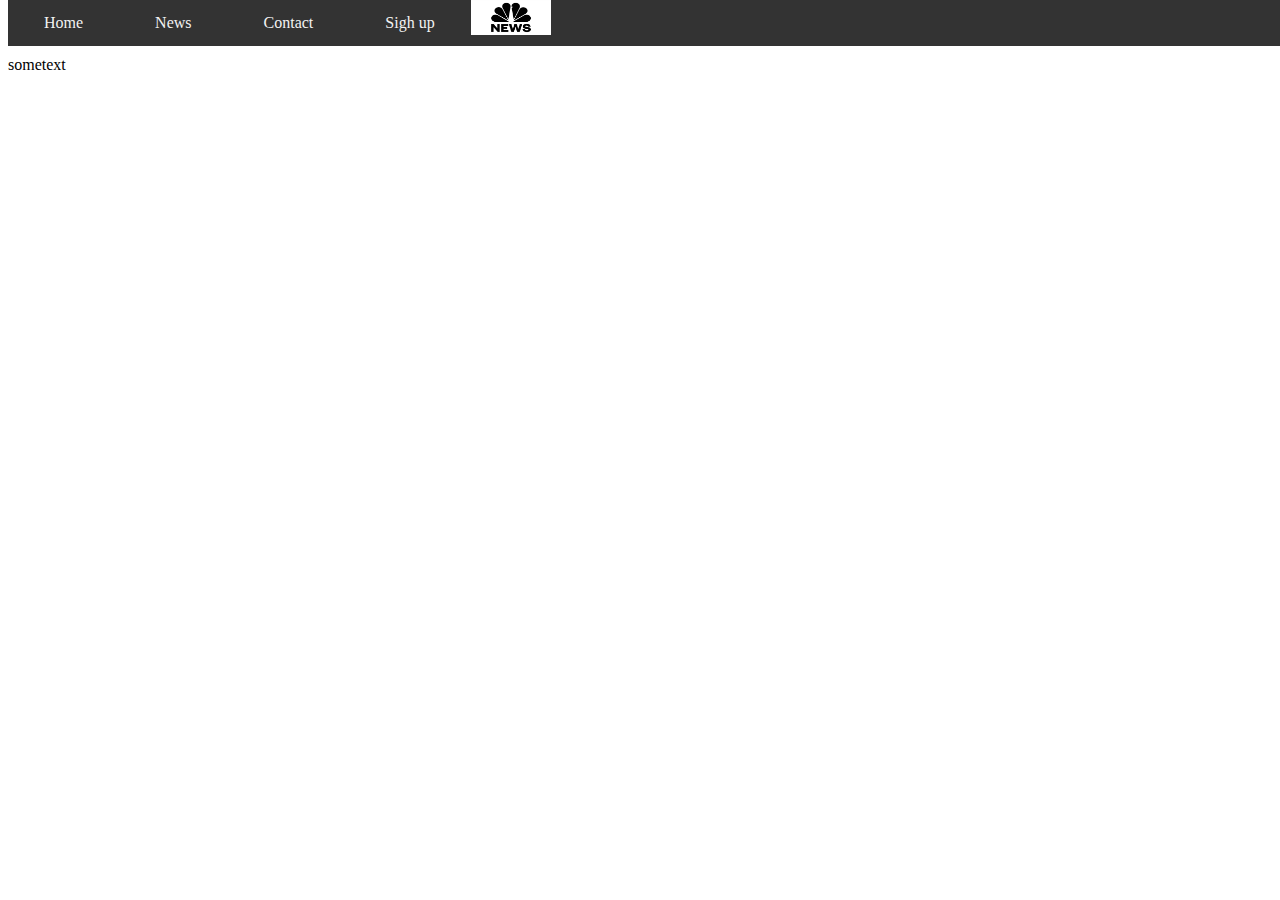
<file: Web-Project-master/index.html>
<!DOCTYPE html>
<html>
<head>
	<link rel="stylesheet" href="style1.css">
	<link rel="stylesheet" href = "sidenav.css">		</style>>
	<script src="sidenav.js" defer></script>
	 </style>>
	<title>news</title>
</head>
<body>
	<div class="navbar">
		<img class = "icon" src ="nbcicon.png">		
		<a href="#home">Home</a>
  		<a href="#news"  onclick="openNav()">News</a>
  		<a href="#contact">Contact</a>
  		<a class = "sign" href="signup.html">Sigh up</a>
	</div>
	<div id="mySidenav" class="sidenav">
	  <a href="javascript:void(0)" class="closebtn" onclick="closeNav()">&times;</a>
	  <a href="#">Sport</a>
	  <a href="#">Politics</a>
	  <a href="#">Economy</a>
	</div>
	

<div class="main">
sometext
	
</body>
</html>
</file>
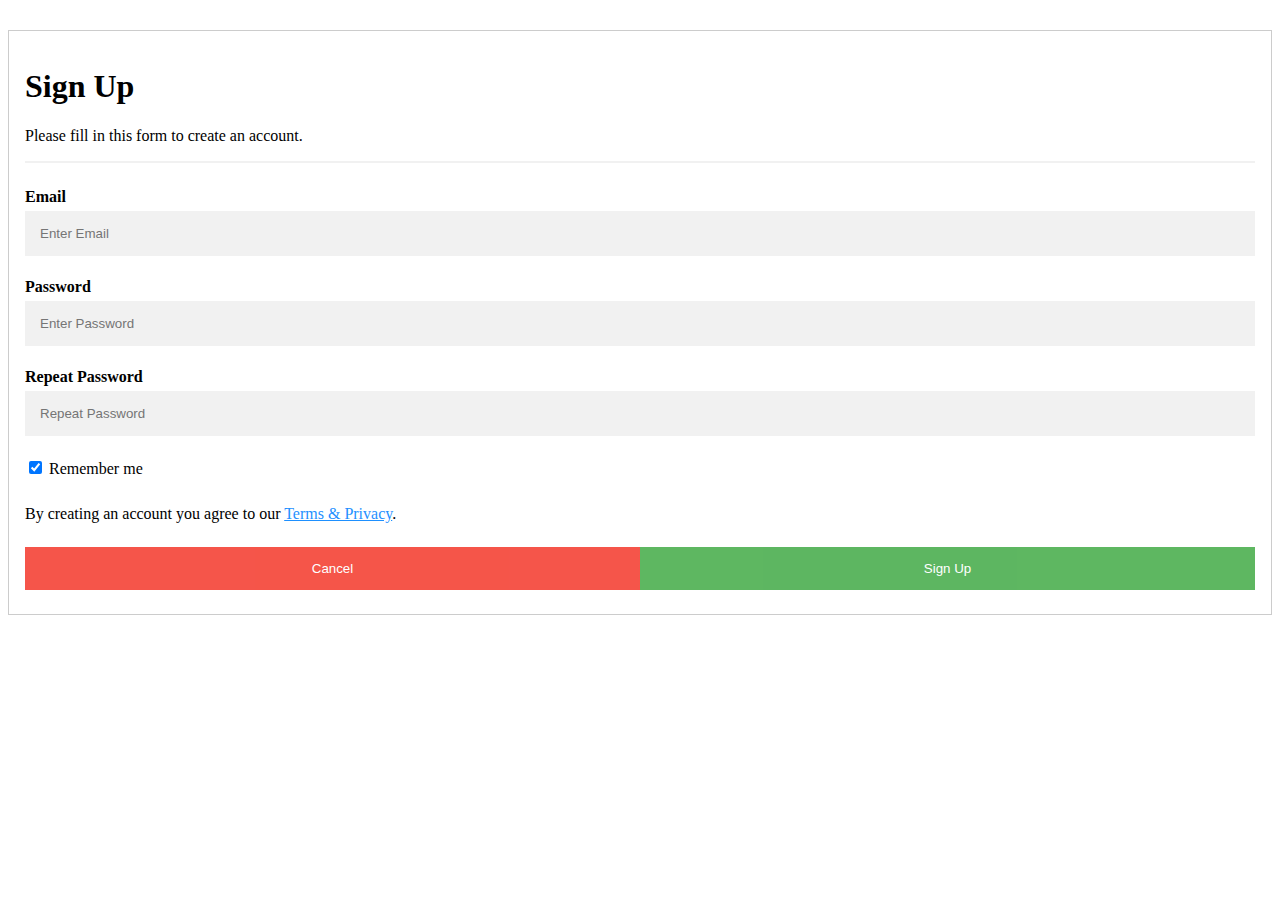
<file: Web-Project-master/signup.html>
<!DOCTYPE html>
<html>
<head>
  <link rel="stylesheet" href="style1.css"> </style>
  <title>authorization</title>
</head>
<body>
<div class = "main">

<form action="action_page.php" style="border:1px solid #ccc">
  <div class="container">
    <h1>Sign Up</h1>
    <p>Please fill in this form to create an account.</p>
    <hr>

    <label for="email"><b>Email</b></label>
    <input type="text" placeholder="Enter Email" name="email" required>

    <label for="psw"><b>Password</b></label>
    <input type="password" placeholder="Enter Password" name="psw" required>

    <label for="psw-repeat"><b>Repeat Password</b></label>
    <input type="password" placeholder="Repeat Password" name="psw-repeat" required>

    <label>
      <input type="checkbox" checked="checked" name="remember" style="margin-bottom:15px"> Remember me
    </label>

    <p>By creating an account you agree to our <a href="#" style="color:dodgerblue">Terms & Privacy</a>.</p>

    <div class="clearfix">
      <button type="button" class="cancelbtn">Cancel</button>
      <button type="submit" class="signupbtn">Sign Up</button>
    </div>
  </div>
</form></div>
</body>
</html>
</file>
<file: Web-Project-master/style1.css>
.icon{
    width: 80px;
    height: 35px;
}

.navbar {
    overflow: hidden;
    background-color: #333;
    position: fixed; /* Set the navbar to fixed position */
    top: 0; /* Position the navbar at the top of the page */
    width: 100%; /* Full width */
}

/* Links inside the navbar */
.navbar a {
    margin-right: 20px;
    margin-left: 20px; 
    float: left;
    display: block;
    color: #f2f2f2;
    text-align: center;
    padding: 14px 16px;
    text-decoration: none;
}
.navbar .sign{
    float: left;
}

/* Change background on mouse-over */
.navbar a:hover {
    background: #ddd;
    color: black;
}

/* Main content */
.main {
    margin-top: 30px; /* Add a top margin to avoid content overlay */
}
* {box-sizing: border-box}

/* Full-width input fields */
  input[type=text], input[type=password] {
  width: 100%;
  padding: 15px;
  margin: 5px 0 22px 0;
  display: inline-block;
  border: none;
  background: #f1f1f1;
}

input[type=text]:focus, input[type=password]:focus {
  background-color: #ddd;
  outline: none;
}

hr {
  border: 1px solid #f1f1f1;
  margin-bottom: 25px;
}

/* Set a style for all buttons */
button {
  background-color: #4CAF50;
  color: white;
  padding: 14px 20px;
  margin: 8px 0;
  border: none;
  cursor: pointer;
  width: 100%;
  opacity: 0.9;
}

button:hover {
  opacity:1;
}

/* Extra styles for the cancel button */
.cancelbtn {
  padding: 14px 20px;
  background-color: #f44336;
}

/* Float cancel and signup buttons and add an equal width */
.cancelbtn, .signupbtn {
  float: left;
  width: 50%;
}

/* Add padding to container elements */
.container {
  padding: 16px;
}

/* Clear floats */
.clearfix::after {
  content: "";
  clear: both;
  display: table;
}

/* Change styles for cancel button and signup button on extra small screens */
@media screen and (max-width: 300px) {
  .cancelbtn, .signupbtn {
    width: 100%;
  }
}
</file>
<file: Web-Project-master/sidenav.css>
.sidenav {
    height: 100%; /* 100% Full-height */
    width: 0; /* 0 width - change this with JavaScript */
    position: fixed; /* Stay in place */
    z-index: 1; /* Stay on top */
    top: 0; /* Stay at the top */
    left: 0;
    background-color: #111; /* Black*/
    overflow-x: hidden; /* Disable horizontal scroll */
    padding-top: 60px; /* Place content 60px from the top */
    transition: 0.5s; /* 0.5 second transition effect to slide in the sidenav */
}

/* The navigation menu links */
.sidenav a {
    padding: 8px 8px 8px 32px;
    text-decoration: none;
    font-size: 25px;
    color: #818181;
    display: block;
    transition: 0.3s;
}

/* When you mouse over the navigation links, change their color */
.sidenav a:hover {
    color: #f1f1f1;
}

/* Position and style the close button (top right corner) */
.sidenav .closebtn {
    position: absolute;
    top: 0;
    right: 25px;
    font-size: 36px;
    margin-left: 50px;
}

/* Style page content - use this if you want to push the page content to the right when you open the side navigation */
#main {
    transition: margin-left .5s;
    padding: 20px;
}

/* On smaller screens, where height is less than 450px, change the style of the sidenav (less padding and a smaller font size) */
@media screen and (max-height: 450px) {
    .sidenav {padding-top: 15px;}
    .sidenav a {font-size: 18px;}
}
</file>
